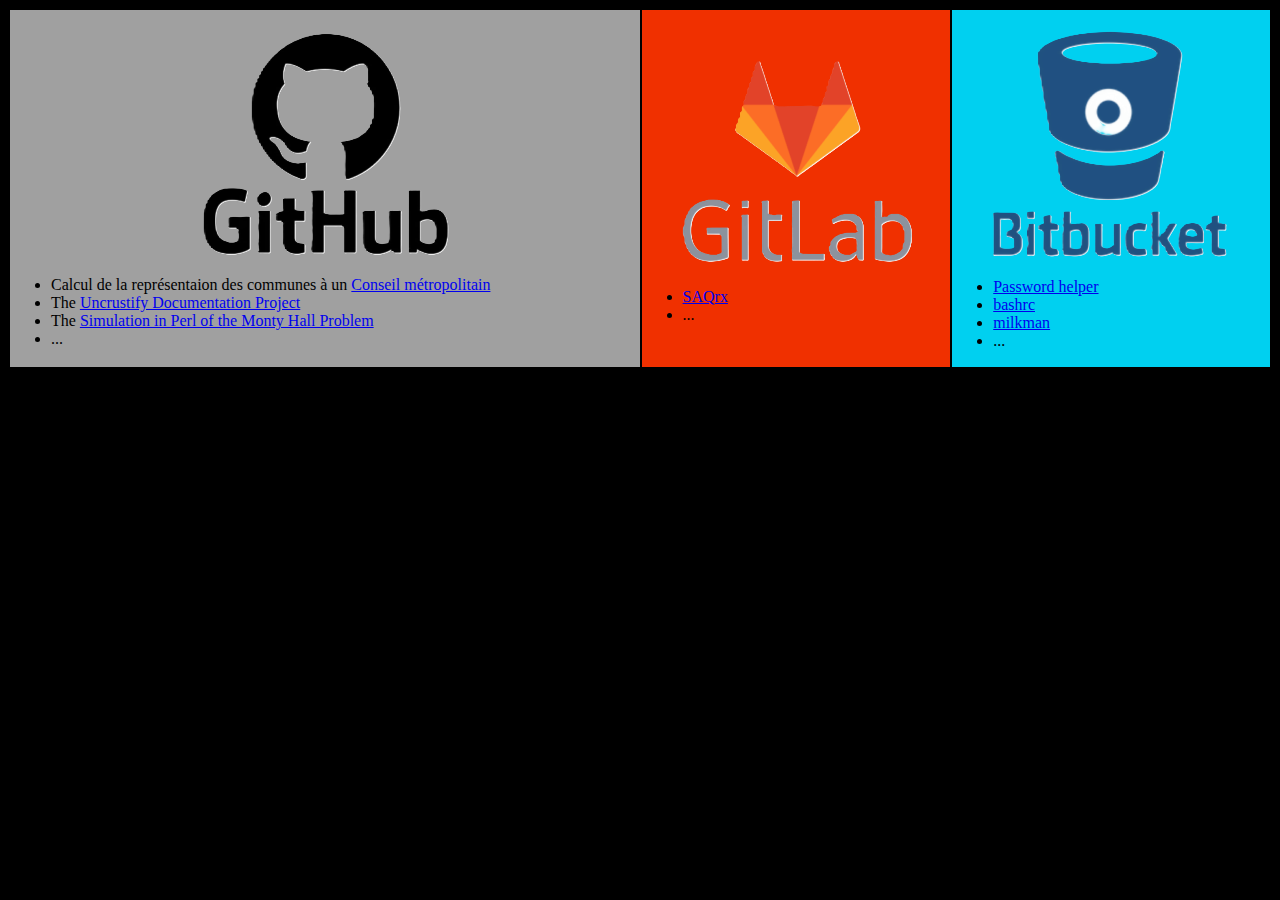
<file: index.html>
<!doctype html>
<html>
<head>
  <title>Jeayne home</title>
</head>
<body bgcolor="black">
  <table border="0" width="100%">
    <tr><td bgcolor="#A0A0A0"> <!-- GITHUB -->
      <p align="center">
        <a href="https://github.com/jeayne" target="_blank" title="Jeayne on Github"><img src="img/Github_logo.png"></a>
      </p>
      <ul>
        <li>Calcul de la représentaion des communes à un <a href="https://github.com/JEAYNE/Conseil-Metropolitain/" target="_blank">Conseil métropolitain</a>
        <li>The <a href="https://jeayne.github.io/Uncrustify-Documentation/" target="_blank">Uncrustify Documentation Project</a>
        <li>The <a href="https://github.com/JEAYNE/Monty-Hall-Problem-Simulation-in-Perl/" target="_blank">Simulation in Perl of the Monty Hall Problem </a>
        <li> ...
      </ul>
    </td><td bgcolor="#F03000"> <!-- GITLAB -->
      <p align="center">
        <a href="https://gitlab.com/jeayne/" target="_blank" title="Jeayne on Gitlab"><img src="img/Gitlab_logo.png"></a>
      </p>
      <ul>
        <li><a href="https://gitlab.com/jeayne/saqrx" target="_blank">SAQrx</a>
        <li> ...
      </ul>
    </td><td bgcolor="#00D0F0"> <!-- BITBUCKET -->
      <p align="center">
        <a href="https://bitbucket.org/jeayne/" target="_blank" title="Jeayne on Bitbucket"><img src="img/Bitbucket_logo.png"></a>
      </p>
      <ul>
        <li><a href="https://bitbucket.org/jeayne/password_helper/" target="_blank">Password helper</a>
        <li><a href="https://bitbucket.org/jeayne/bashrc-d/" target="_blank">bashrc</a>
        <li><a href="https://bitbucket.org/jeayne/milkman/" target="_blank">milkman</a>
        <li> ...
      </ul>
    </td></tr>
  </table>
  </body>
</html>
</file>
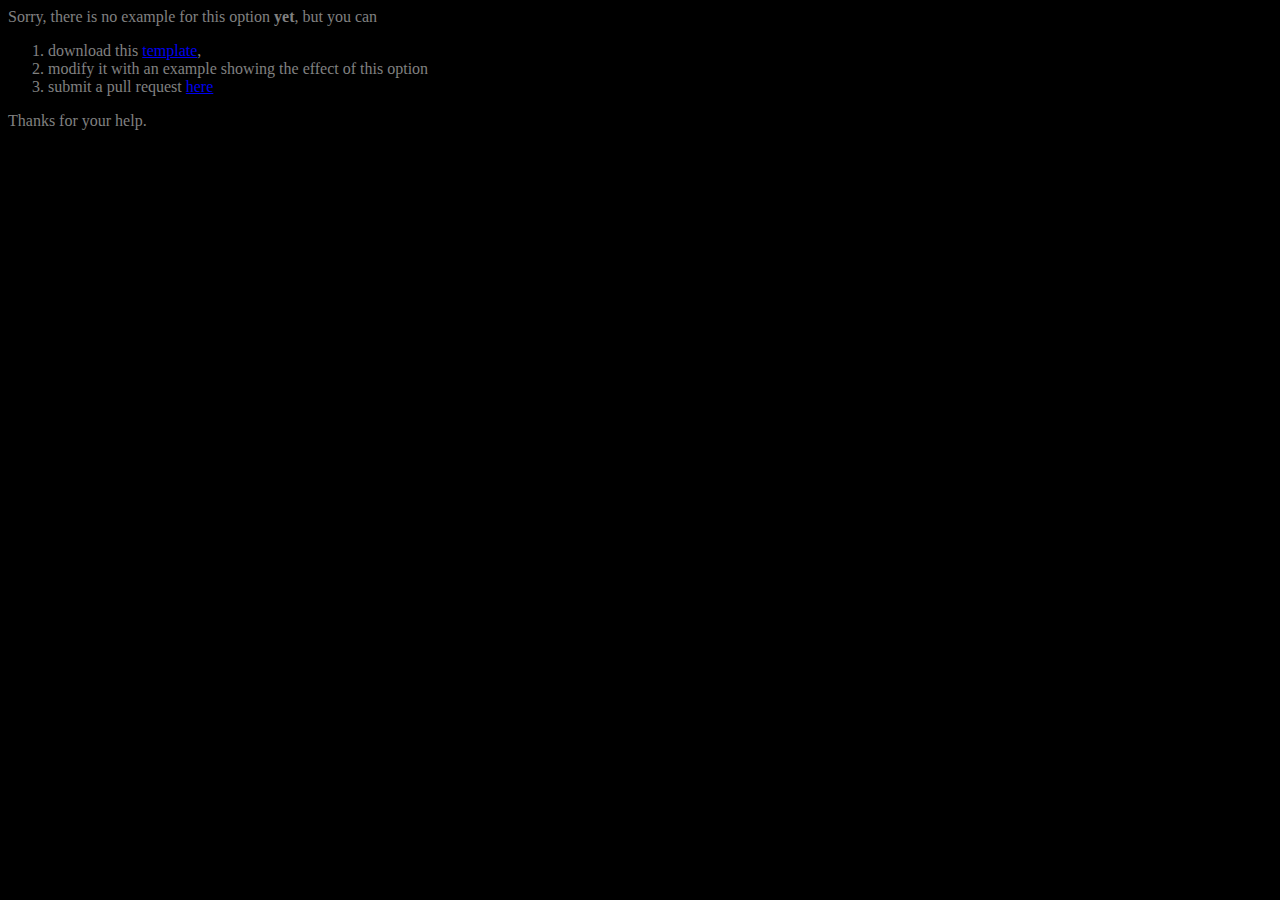
<file: uncrustify/examples/404_no_example.html>
<!doctype html>
<html>
<head>
  <title>404 - No example</title>
</head>
<body style="color:grey;background-color:black;">
Sorry, there is no example for this option <b>yet</b>, but you can
<ol>
<li>download this <a href="template.html" target="_blank">template</a>,
<li>modify it with an example showing the effect of this option
<li>submit a pull request <a href="https://github.com/JEAYNE/jeayne.github.io/pulls" target="_blank">here</a>
</ol>
Thanks for your help.
</p>
</body>
</html>
</file>
